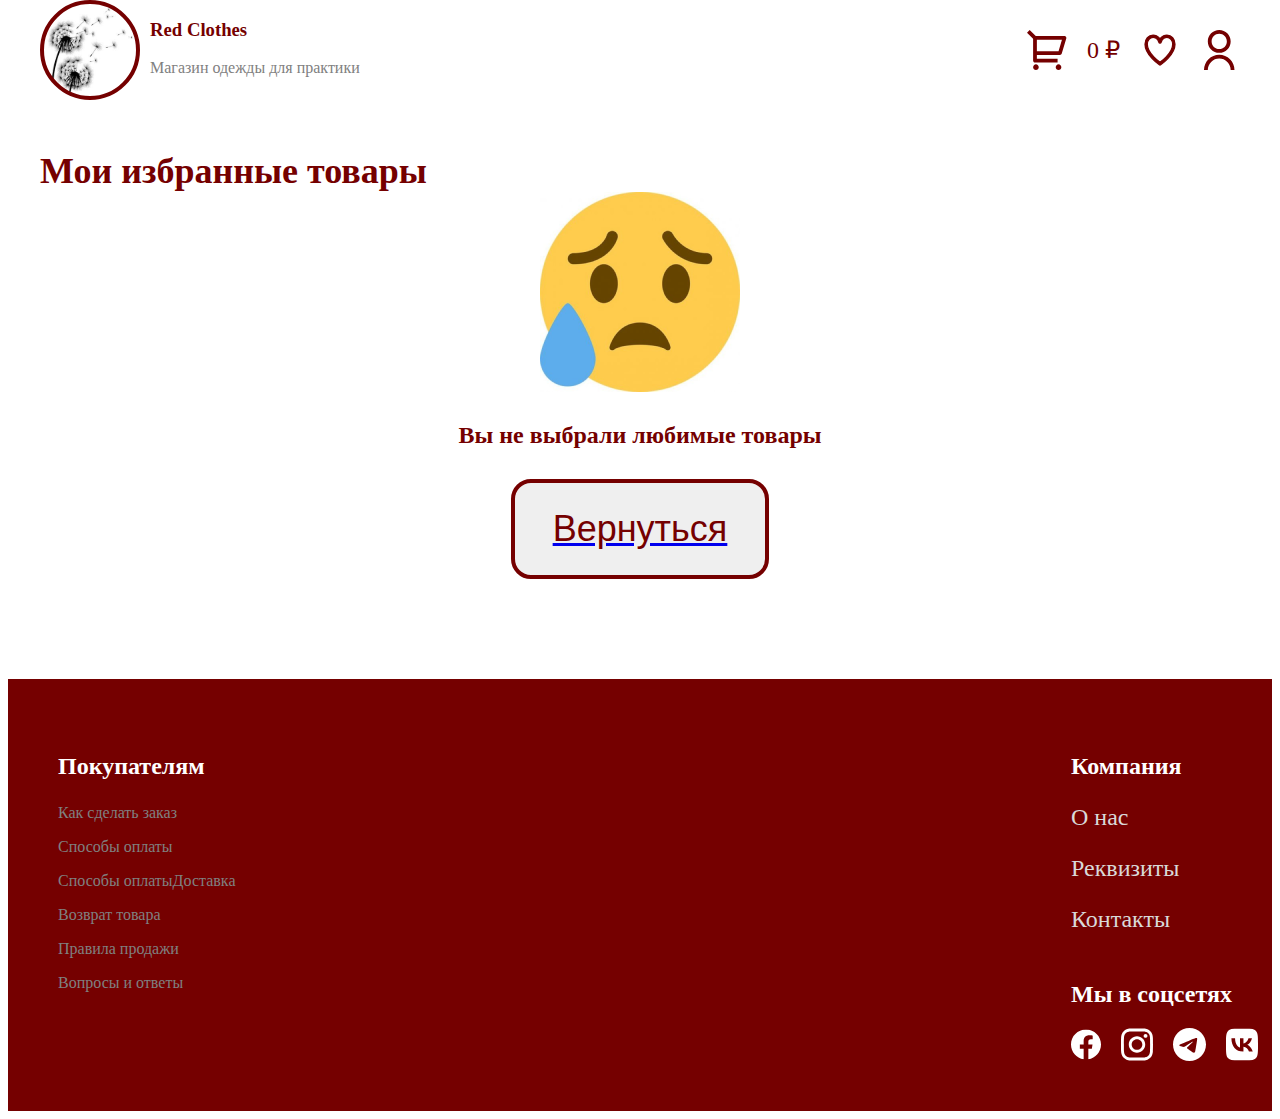
<file: favorites.html>
<!DOCTYPE html>
<html lang="en">
<head>
    <meta charset="UTF-8">
    <title>Title</title>
    <link rel="stylesheet" href="./style.css">
    <link rel="stylesheet" href="./favorites.css">
</head>
<body>

<header class="header">
    <div class="header-in container">
        <div class="clothes">
            <img src="./imager/headerImg.svg" alt="">
            <div>
                <h3>Red Clothes</h3>
                <p class="text">Магазин одежды для практики</p>
            </div>
        </div>
        <div class="icons">
            <img id="basket" src="./imager/basket.svg" alt="">
            <p id="totalHeader">0 ₽</p>
            <a href="favorites.html"><img src="./imager/hurt.svg" alt=""></a>
            <img src="./imager/men.svg" alt="">
        </div>
    </div>
    <div class="modal">
        <div class="modal-content">

            <div class="close">
                <img class="close-icon" src="./imager/arrow.svg" alt="">
                <h4>Корзина</h4>
            </div>

            <div class="cart-items">
            </div>

            <div class="empty-cart">
                <img src="./imager/img.png" alt="Корзина пуста">
                <p>Ваша корзина пуста</p>
            </div>

            <div class="cart-footer">
                <div class="total">
                    <span>К оплате:</span>
                    <strong id="totalPrice">0 ₽</strong>
                </div>
                <button class="order-btn">Заказать</button>
            </div>
        </div>
    </div>

</header>




<h2 class="moi container">Мои избранные товары</h2>

<section class="favorit container" style="margin-top: 50px;">
</section>

<div class="madal ">
    <div class="mani" >

        <img class="img100" src="./imager/img_2.png" alt="">
        <h5 class="ne">Вы не выбрали любимые товары</h5>
        <a href="./index.html"><button class="te">Вернуться</button></a>
    </div>
</div>




    <footer class="footer">
        <div class="container footer-in">
            <div class="footer-left">
                <p class="pokupatel">Покупателям</p>
                <p class="text">Как сделать заказ</p>
                <p class="text">Способы оплаты</p>
                <p class="text">Способы оплатыДоставка</p>
                <p class="text">Возврат товара</p>
                <p class="text">Правила продажи</p>
                <p class="text">Вопросы и ответы</p>
            </div>
            <div class="footer-right">
                <p class="class">Компания</p>
                <p class="contakt">О нас</p>
                <p class="contakt">Реквизиты</p>
                <p class="contakt">Контакты</p>
                <p class="sos">Мы в соцсетях</p>
                <div class="programs">
                    <img src="./imager/fasedook.svg" alt="">
                    <img src="./imager/instagramm.svg" alt="">
                    <img src="./imager/telegram.svg" alt="">
                    <img src="./imager/vk.svg" alt="">
                </div>
            </div>
        </div>
    </footer>

<script src="favorite.js"></script>
<script src="app.js"></script>
</body>
</html>
</file>
<file: style.css>
.container{
    width: 1200px;
    margin: 0 auto;
}

.header{
    display: flex;
    justify-content: space-between;
    align-items: center;
}

.modal{
    /*padding: 50px;*/
    background-color: rgba(0, 0, 0, 0.5);
    position:fixed;
    inset: 0;
    display: flex;
    justify-content: flex-end;
    align-items: stretch;
    transform: translateX(100%);
    transition: transform 0.3s ease;
    z-index: 10;
}

.modal-content{
    background-color: #fefefe;
    width: 300px;
    padding: 20px;
    border-radius: 0 10px 10px 0;
    color:#750000;
    top: 0;
    left: 0;
    height: 100vh;
    overflow-y: auto;
}

.modal.open{
    transform: translateX(0);
}


.close{
    display: flex;
}

.blacksi{
    border:1px solid gray;
    border-radius: 20px;

}

.active{
    font-weight: 700;
    font-size: 24px;

}

.sport{
    font-weight: 400;
    font-size: 24px;
    color:#533333;
}

.rus{
    font-weight: 400;
    font-size: 36px;
    color:#000000
}

.icons{
    display: flex;
    gap: 20px;
    p{
        color: #750000;
        font-weight: 500;
        font-size: 24px;
    }
    img{
        width: 40px;
    }
}

.clothes{
    display: flex;
    gap:10px;
    color:#750000;
}

.text{
    color: #533333;
}

.new-cllection{
    display: flex;
    border: 5px solid rgba(117, 0, 0, 1);
    border-radius: 63px;
    overflow: hidden;
    margin-top: 50px;
    margin-bottom: 50px;
}

.l-block,
.c-block,
.r-block{
    width: 33%;
}

.r-block{
    flex-grow: 1;
}

.r-block img{
    width: 100%;
    height: 100%;
}

.l-block{
    background: rgba(255, 255, 255, 1);
    background: linear-gradient(90deg, rgba(255, 255, 255, 1) 0%, rgba(217, 217, 217, 1) 100%);
    color: #750000;
    display: flex;
    justify-content: center;
    align-items: flex-end;
    flex-direction: column;
    h2{
        font-size: 54px;
        font-family: "Roboto", sans-serif;
        font-weight: 400;
        padding: 10px;
        margin-top: -19px;
    }
}

.c-block{
    background: #750000;
    color: white;
    display: flex;
    align-items: flex-start;
    flex-direction: column;
    justify-content: center;
    h2{
        font-size: 54px;
        font-family: "Roboto", sans-serif;
        font-weight: 400;
        padding: 10px;
    }
    p{
        margin-left: 100px;
        color: rgba(224, 190, 162, 1);
        text-decoration: none;
        font-family: "Open Sans", sans-serif;
        font-weight: 400;
        font-size: 16px;
        /*text-align: center;*/
    }
    .liner{
        width: 162px;
        height: 2px;
        background: rgba(224, 190, 162, 1);
        margin-left: 95px;
        margin-top: 10px;
    }
}


.close {
    align-items: center;
    gap: 12px;
    padding: 16px;
    border-bottom: 1px solid #eee;
}

.close h4 {
    margin: 0;
    font-size: 20px;
    font-weight: 600;
    color: #750000;
}

/* CART ITEM */

.blacksi {
    display: flex;
    align-items: center;
    gap: 12px;
    padding: 12px;
    margin: 12px;
    border: 1px solid #e6e6e6;
    border-radius: 14px;
    background: #fff;
}

/* ACTIVE ITEM */

.blacksi.active {
    border-color: #750000;
}

/* IMAGE */

.blacksi img {
    width: 64px;
    height: 64px;
    border-radius: 10px;
    background: #f2f2f2;
    object-fit: cover;
}

/* TEXT BLOCK */

.blacksi .info {
    flex: 1;
}

.blacksi h5 {
    margin: 0;
    font-size: 14px;
    font-weight: 600;
    color: #000;
}

.blacksi .sport {
    margin: 3px 0 6px;
    font-size: 13px;
    font-weight: 400;
    color: #8a8a8a;
}

.blacksi .rus {
    margin: 0;
    font-size: 16px;
    font-weight: 600;
    color: #000;
}

/* REMOVE BUTTON */

.blacksi .remove {
    width: 28px;
    height: 28px;
    border-radius: 8px;
    border: 1px solid #d9d9d9;
    background: transparent;
    position: relative;
    flex-shrink: 0;
    cursor: pointer;
}

.blacksi .remove::before,
.blacksi .remove::after {
    content: "";
    position: absolute;
    top: 50%;
    left: 50%;
    width: 14px;
    height: 2px;
    background: #b3b3b3;
}

.blacksi .remove::before {
    transform: translate(-50%, -50%) rotate(45deg);
}

.blacksi .remove::after {
    transform: translate(-50%, -50%) rotate(-45deg);
}

.blacksi .remove.active {
    border-color: #750000;
}

.blacksi .remove.active::before,
.blacksi .remove.active::after {
    background: #750000;
}

/* FOOTER */

.cart-footer {
    position: sticky;
    bottom: 0;
    background: #fff;
    border-top: 1px solid #eee;
    padding: 14px 12px;
    display: flex;
    align-items: center;
    gap: 12px;
}

.total {
    flex: 1;
    font-size: 14px;
}

.total strong {
    font-size: 18px;
    font-weight: 700;
}

/* BUTTON */

.order-btn {
    padding: 14px 22px;
    border-radius: 16px;
    border: 2px solid #750000;
    background: #fff;
    color: #750000;
    font-size: 16px;
    font-weight: 600;
    cursor: pointer;
}


footer {
    background: #750000;
}

.footer-in {
    display: flex;
    justify-content: space-between;
    padding:50px;
}

.pokupatel{
    color: white;
    font-weight: 700;
    font-size: 24px;
}
.text{
    color:gray;
    font-weight: 400;
    font-size: 16px;
}
.company{
    color: #FFFFFF;
    font-weight: 700;
    font-size: 24px;
}
.contakt{
    color:#D9D9D9;
    font-weight: 400;
    font-size: 24px;
}

.sos{
    color: #FFFFFF;
    font-weight: 700;
    font-size: 24px;
    margin-top: 48px;
    margin-bottom: 20px;
}
.programs{
    display: flex;
    gap: 20px
}
.class{
    font-weight: 700;
    font-size: 24px;
    color:white;
}
</file>
<file: favorites.css>
/*.cardst{*/
/*    display: flex;*/
/*    gap: 105px;*/
/*}*/


.h2{
    margin-top: 150px;
    font-size: 36px;
    color: rgba(117, 0, 0, 1);
    margin-bottom: 50px;

}

.favorit{
    margin-top: 50px;
    display: flex;
    gap: 80px;
    flex-wrap: wrap;
}


.card {
    width: 330px;
    border: 1px solid #ddd;
    /*padding: 12px;*/
    border-radius: 27px;
    position: relative;
    transition: box-shadow 0.3s ease;
    h3{
        font-size: 22px;
        font-weight: 700;
        font-family: "Roboto", sans-serif;
        color: rgba(117, 0, 0, 1);
        margin-bottom: 5px;
    }
    p{
        font-size: 20px;
        font-family: "Open Sans", sans-serif;
        font-weight: 400;
        color: rgba(83, 51, 51, 1);
        margin-bottom: 15px;
    }
    .card-info div{
        display: flex;
        justify-content: space-between;
        align-items: center;
    }
}

.card:hover {
    box-shadow: 8px 5px 8px darkred;
}

.card-info{
    padding: 15px 15px 10px 15px;
}

.card-img {
    width: 100%;
    /*border-radius: 2px;*/
}

.price {
    display: block;
    margin: 10px 0;
    font-family: "Roboto", sans-serif;
    font-size: 24px;
    font-weight: 400;
    color: rgba(0, 0, 0, 1);
    span{
        font-family: "Open Sans", sans-serif;
        font-weight: 400;
        font-size: 18px;
        color: rgba(125, 125, 125, 1);
    }
}

.add-btn {
    width: 70px;
    height: 70px;
    border-radius: 10px;
    background: white;
    color: #c5c5c5;
    border: 2px solid #c5c5c5;
    font-size: 35px;
    font-weight: 700;
    cursor: pointer;
}

section{
    margin-bottom: 50px;
    margin-top: 150px;
}










.container{
    width: 1200px;
    margin: 0 auto;
}

.header{
    display: flex;
    justify-content: space-between;
    align-items: center;
    position: fixed;
    top: 0;
    left: 0;
    right: 0;
    /*width: 100%;*/
    z-index: 100;
    background: white;
}

.header-in{
    display: flex;
    justify-content: space-between;
    align-items: center;
}

.modal{
    /*padding: 50px;*/
    background-color: rgba(0, 0, 0, 0.5);
    position:fixed;
    inset: 0;
    display: flex;
    justify-content: flex-end;
    align-items: stretch;
    transform: translateX(100%);
    transition: transform 0.3s ease;
    z-index: 10;
}

.modal-content{
    background-color: #fefefe;
    width: 300px;
    padding: 20px;
    border-radius: 0 10px 10px 0;
    color:#750000;
    top: 0;
    left: 0;
    height: 100vh;
    overflow-y: auto;
}

.modal.open{
    transform: translateX(0);
}


.close{
    display: flex;
}

.cart-items {
    display: flex;
    flex-direction: column;
    gap: 12px;
}

.empty-cart {
    display: none;
    flex-direction: column;
    align-items: center;
    justify-content: center;
    text-align: center;
    margin-top: 50px;
    color: #750000;
}

.empty-cart img {
    width: 150px;
    margin-bottom: 20px;
}

/*.modal.open .empty-cart {*/
/*    display: flex;*/
/*}*/


.blacksi{
    border:1px solid gray;
    border-radius: 20px;

}

.active{
    font-weight: 700;
    font-size: 24px;

}

.sport{
    font-weight: 400;
    font-size: 24px;
    color:#533333;
}

.rus{
    font-weight: 400;
    font-size: 36px;
    color:#000000
}

.icons{
    display: flex;
    gap: 20px;
    align-items: center;
    p{
        color: #750000;
        font-weight: 500;
        font-size: 24px;
    }
    img{
        width: 40px;
    }
    a{
        align-items: center;
        display: flex;
    }
}

.clothes{
    display: flex;
    gap:10px;
    color:#750000;
}

.text{
    color: #533333;
}

.new-cllection{
    display: flex;
    border: 5px solid rgba(117, 0, 0, 1);
    border-radius: 63px;
    overflow: hidden;
    margin-top: 150px;
    margin-bottom: 50px;
}

.l-block,
.c-block,
.r-block{
    width: 33%;
}

.r-block{
    flex-grow: 1;
}

.r-block img{
    width: 100%;
    height: 100%;
}

.l-block{
    background: rgba(255, 255, 255, 1);
    background: linear-gradient(90deg, rgba(255, 255, 255, 1) 0%, rgba(217, 217, 217, 1) 100%);
    color: #750000;
    display: flex;
    justify-content: center;
    align-items: flex-end;
    flex-direction: column;
    h2{
        font-size: 54px;
        font-family: "Roboto", sans-serif;
        font-weight: 400;
        padding: 10px;
        margin-top: -19px;
    }
}

.c-block{
    background: #750000;
    color: white;
    display: flex;
    align-items: flex-start;
    flex-direction: column;
    justify-content: center;
    h2{
        font-size: 54px;
        font-family: "Roboto", sans-serif;
        font-weight: 400;
        padding: 10px;
    }
    p{
        margin-left: 100px;
        color: rgba(224, 190, 162, 1);
        text-decoration: none;
        font-family: "Open Sans", sans-serif;
        font-weight: 400;
        font-size: 16px;
        /*text-align: center;*/
    }
    .liner{
        width: 162px;
        height: 2px;
        background: rgba(224, 190, 162, 1);
        margin-left: 95px;
        margin-top: 10px;
    }
}


.close {
    align-items: center;
    gap: 12px;
    padding: 16px;
    border-bottom: 1px solid #eee;
}

.close h4 {
    margin: 0;
    font-size: 20px;
    font-weight: 600;
    color: #750000;
}

/* CART ITEM */

.blacksi {
    display: flex;
    align-items: center;
    gap: 12px;
    padding: 12px;
    margin: 12px;
    border: 1px solid #e6e6e6;
    border-radius: 14px;
    background: #fff;
}

/* ACTIVE ITEM */

.blacksi.active {
    border-color: #750000;
}

/* IMAGE */

.blacksi img {
    width: 64px;
    height: 64px;
    border-radius: 10px;
    background: #f2f2f2;
    object-fit: cover;
}

.blacksi .info {
    flex: 1;
}

.blacksi h5 {
    margin: 0;
    font-size: 14px;
    font-weight: 600;
    color: #000;
}

.blacksi .sport {
    margin: 3px 0 6px;
    font-size: 13px;
    font-weight: 400;
    color: #8a8a8a;
}

.blacksi .rus {
    margin: 0;
    font-size: 16px;
    font-weight: 600;
    color: #000;
}

/* REMOVE BUTTON */

.blacksi .remove {
    width: 28px;
    height: 28px;
    border-radius: 8px;
    border: 1px solid #d9d9d9;
    background: transparent;
    position: relative;
    flex-shrink: 0;
    cursor: pointer;
}

.blacksi .remove::before,
.blacksi .remove::after {
    content: "";
    position: absolute;
    top: 50%;
    left: 50%;
    width: 14px;
    height: 2px;
    background: #b3b3b3;
}

.blacksi .remove::before {
    transform: translate(-50%, -50%) rotate(45deg);
}

.blacksi .remove::after {
    transform: translate(-50%, -50%) rotate(-45deg);
}

.blacksi .remove.active {
    border-color: #750000;
}

.blacksi .remove.active::before,
.blacksi .remove.active::after {
    background: #750000;
}


.cart-footer {
    position: sticky;
    bottom: 0;
    background: #fff;
    border-top: 1px solid #eee;
    padding: 14px 12px;
    display: flex;
    align-items: center;
    gap: 12px;
}

.total {
    flex: 1;
    font-size: 14px;
}

.total strong {
    font-size: 18px;
    font-weight: 700;
}

/* BUTTON */

.order-btn {
    padding: 14px 22px;
    border-radius: 16px;
    border: 2px solid #750000;
    background: #fff;
    color: #750000;
    font-size: 16px;
    font-weight: 600;
    cursor: pointer;
}

.mini{
    width: 32px;
    height: 32px;
    position: absolute;
    z-index: 100;
}

footer {
    background: #750000;
    margin-top: 100px;
}

.footer-in {
    display: flex;
    justify-content: space-between;
    padding:50px;
}

.pokupatel{
    color: white;
    font-weight: 700;
    font-size: 24px;
}
.text{
    color:gray;
    font-weight: 400;
    font-size: 16px;
}
.company{
    color: #FFFFFF;
    font-weight: 700;
    font-size: 24px;
}
.contakt{
    color:#D9D9D9;
    font-weight: 400;
    font-size: 24px;
}

.sos{
    color: #FFFFFF;
    font-weight: 700;
    font-size: 24px;
    margin-top: 48px;
    margin-bottom: 20px;
}
.programs{
    display: flex;
    gap: 20px
}
.class{
    font-weight: 700;
    font-size: 24px;
    color:white;
}


.shop {
    padding: 40px 0;
}

.title {
    margin-bottom: 20px;
    font-weight: 700;
    font-size: 36px;
    font-family: "Open Sans", sans-serif;
    color: rgba(117, 0, 0, 1);
}

.products {
    display: flex;
    flex-wrap: wrap;
    gap: 30px;
    justify-content: space-between;}

.card {
    width: 330px;
    border: 1px solid #ddd;
    /*padding: 12px;*/
    border-radius: 27px;
    transition: box-shadow 0.3s ease;
    h3{
        font-size: 22px;
        font-weight: 700;
        font-family: "Roboto", sans-serif;
        color: rgba(117, 0, 0, 1);
        margin-bottom: 5px;
    }
    p{
        font-size: 20px;
        font-family: "Open Sans", sans-serif;
        font-weight: 400;
        color: rgba(83, 51, 51, 1);
        margin-bottom: 15px;
    }
    .card-info div{
        display: flex;
        justify-content: space-between;
        align-items: center;
        /*position: relative;*/

    }
}

.card:hover {
    box-shadow: 8px 5px 8px darkred;
}

.card-info{
    padding: 15px 15px 10px 15px;
}

.big-img {
    width: 100%;
    /*border-radius: 2px;*/
    position: relative;
}

.price {
    display: block;
    margin: 10px 0;
    font-family: "Roboto", sans-serif;
    font-size: 24px;
    font-weight: 400;
    color: rgba(0, 0, 0, 1);
    span{
        font-family: "Open Sans", sans-serif;
        font-weight: 400;
        font-size: 18px;
        color: rgba(125, 125, 125, 1);
    }
}

.add-btn {
    width: 70px;
    height: 70px;
    border-radius: 10px;
    background: white;
    color: #c5c5c5;
    border: 2px solid #c5c5c5;
    font-size: 35px;
    font-weight: 700;
    cursor: pointer;
}

.cart {
    margin-top: 15px;
    padding-left: 20px;
}

.hidden{
    display: none;
}

.img-mini{
    width: 32px;
    height: 32px;
    position: absolute;
    margin-top: 20px;
    margin-left: 14px;
    margin-right: 292px;
    color: rgba(217, 217, 217, 1);
    background:   linear-gradient( rgba(255, 255, 255, 1) ,rgba(217, 217, 217, 0.6) 50%) ;
    border-radius: 8px;
    padding: 4px;
    cursor: pointer;
    box-shadow: 0 7px 4px rgba(120,120,120,0.35);
}

.card:hover{
    transition: box-shadow 0.1s ease;
    transform: scale(1.1);

}

.mani{
}

.moi{
    color: rgba(117, 0, 0, 1);
    font-size: 36px;
    /*margin-bottom: 50px;*/
    /*margin-left: 155px;*/
    text-align: left;
    margin-top: 150px;
}


.img+{
    width: 200px;
    height: 200px;
    margin-bottom: 30px;
}

.ne{
    font-size: 24px;
    color: rgba(117, 0, 0, 1);
    margin-bottom: 30px;
    margin-top: 30px;
}


.te{
    padding-top: 25px;
    padding-bottom: 25px;
    padding-left:38px ;
    padding-right:38px ;
    border-radius: 20px;
    color: rgba(117, 0, 0, 1);
    border: 4px solid rgba(117, 0, 0, 1);
    font-size: 36px;
    margin-bottom: 50px;
}
.madal{
    display: none;
    flex-direction: column;
    align-items: center;
    justify-content: center;
}

.img100{
    align-items: center;
    justify-content: center;
    margin: auto;
    display: flex;
}

.te{
    display: flex;
    flex-direction: column;
    align-items: center;
    justify-content: center;
    margin: auto;
    text-decoration: none;
}
</file>
